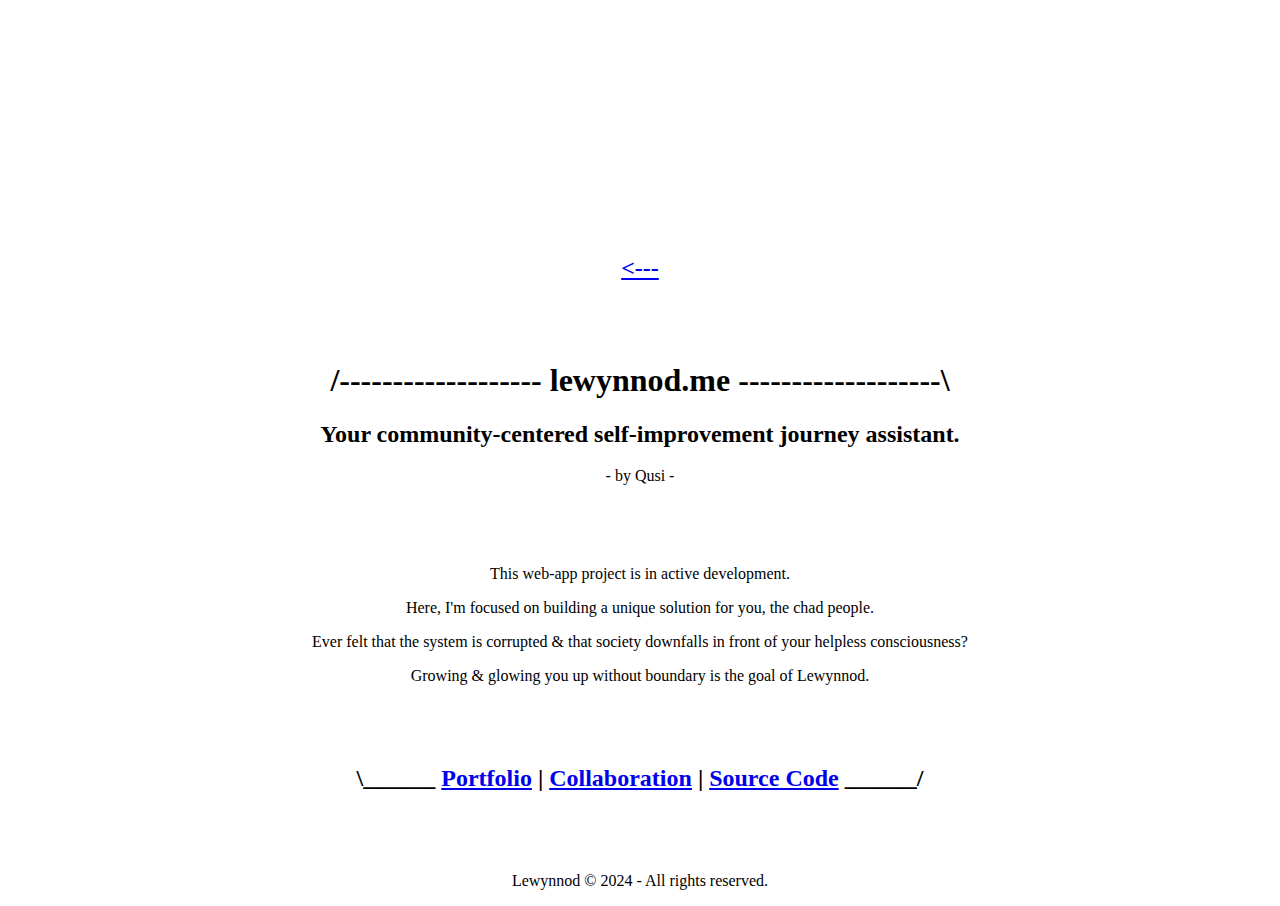
<file: html/about.html>
<!DOCTYPE html>
<html>

<head>

    <link rel="stylesheet" href="file:///Users/phibook/Documents/GitHub/Lewynnod/css/global.css">
    <meta charset="UTF-8">
    <title>About</title>

</head>

<center>

    <h1>&nbsp;</h1>
    <h1>&nbsp;</h1>
    <h1>&nbsp;</h1>
    <h1>&nbsp;</h1>

    <h2> <a href="file:///Users/phibook/Documents/GitHub/Lewynnod/index.html" rel="noopener"><---</a> </h2>
    <h1>&nbsp;</h1>

    <h1>/------------------- lewynnod.me -------------------\</h1>
    <h2>Your community-centered self-improvement journey assistant.</h2>
    <p>- by Qusi -</p>
    <h1>&nbsp;</h1>

    <p>This web-app project is in active development.</p>
    <p>Here, I'm focused on building a unique solution for you, the chad people.</p>
    <p>Ever felt that the system is corrupted & that society downfalls in front of your helpless consciousness?</p>
    <p>Growing & glowing you up without boundary is the goal of Lewynnod.</p>
    <h1>&nbsp;</h1>

    <h2>
        \______ 
        <a href="https://instagram.com/qusi.busy/" target="_blank" rel="noopener">Portfolio</a> | 
        <a href="https://discord.gg/3mBqpNKgF7" target="_blank" rel="noopener">Collaboration</a> | 
        <a href="https://github.com/Jelzox/Lewynnod" target="_blank" rel="noopener">Source Code</a> ______/
    </h2>
    <h1>&nbsp;</h1>

    <p>Lewynnod &copy; 2024 - All rights reserved.</p>

</center>

</html>
</file>
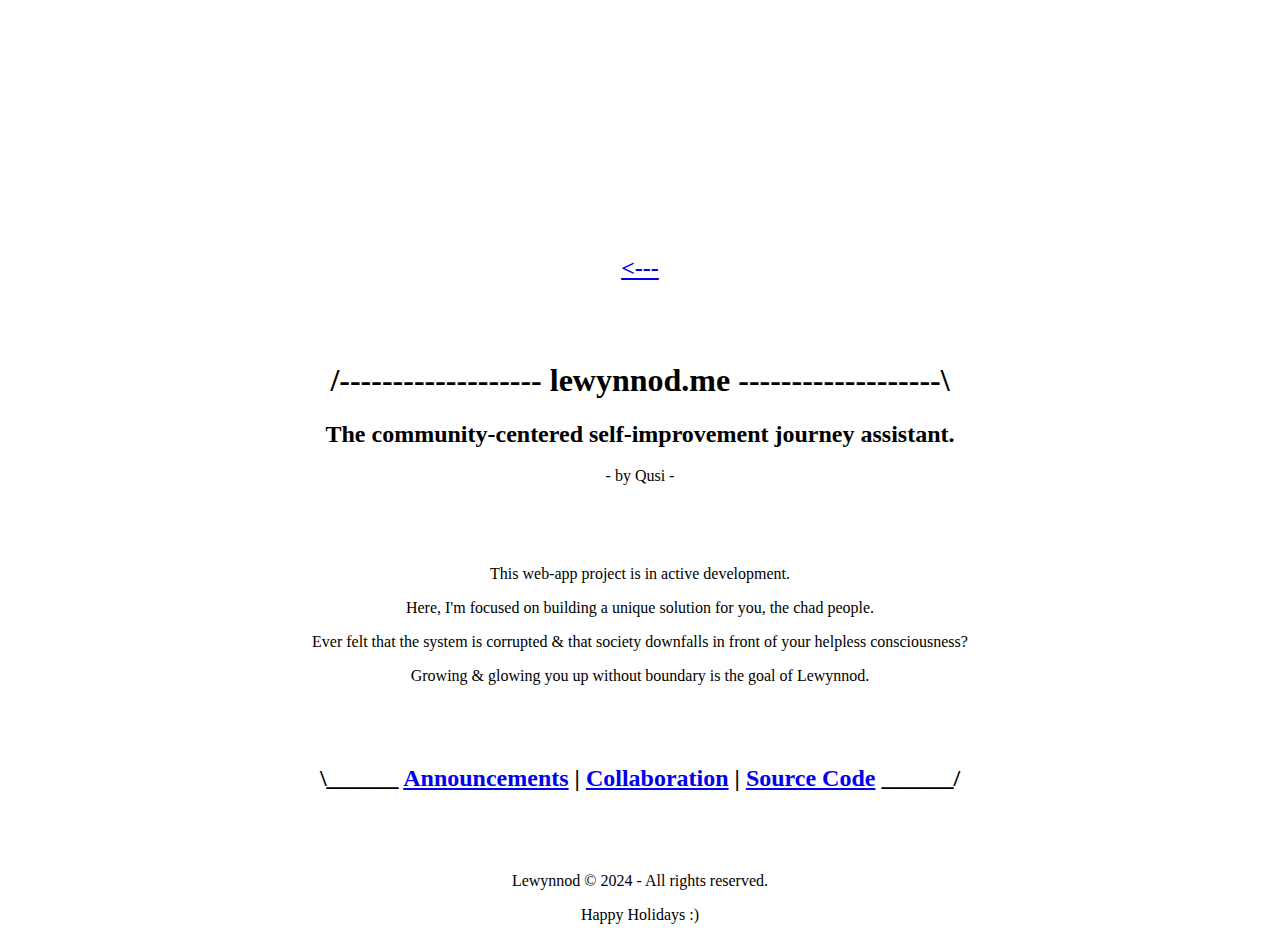
<file: html/english/about.html>
<!DOCTYPE html>
<html>

<head>

    <link rel="stylesheet" href="https://lewynnod.me/css/global.css">
    <link rel="stylesheet" href="https://lewynnod.me/css/dark.css">
    <meta charset="UTF-8">
    <title>About</title>

</head>

<center>

    <h1>&nbsp;</h1>
    <h1>&nbsp;</h1>
    <h1>&nbsp;</h1>
    <h1>&nbsp;</h1>

    <h2> <a href="https://lewynnod.me/html/language.html" rel="noopener"><---</a> </h2>
    <h1>&nbsp;</h1>

    <h1>/------------------- lewynnod.me -------------------\</h1>
    <h2>The community-centered self-improvement journey assistant.</h2>
    <p>- by Qusi -</p>
    <h1>&nbsp;</h1>

    <p>This web-app project is in active development.</p>
    <p>Here, I'm focused on building a unique solution for you, the chad people.</p>
    <p>Ever felt that the system is corrupted & that society downfalls in front of your helpless consciousness?</p>
    <p>Growing & glowing you up without boundary is the goal of Lewynnod.</p>
    <h1>&nbsp;</h1>

    <h2>
        \______ 
        <a href="https://www.instagram.com/lewynnod.me/" target="_blank" rel="noopener">Announcements</a> | 
        <a href="https://discord.gg/3mBqpNKgF7" target="_blank" rel="noopener">Collaboration</a> | 
        <a href="https://github.com/Jelzox/Lewynnod" target="_blank" rel="noopener">Source Code</a> ______/
    </h2>
    <h1>&nbsp;</h1>

    <p>Lewynnod &copy; 2024 - All rights reserved.</p>
    <p>Happy Holidays :)</p>

</center>

</html>
</file>
